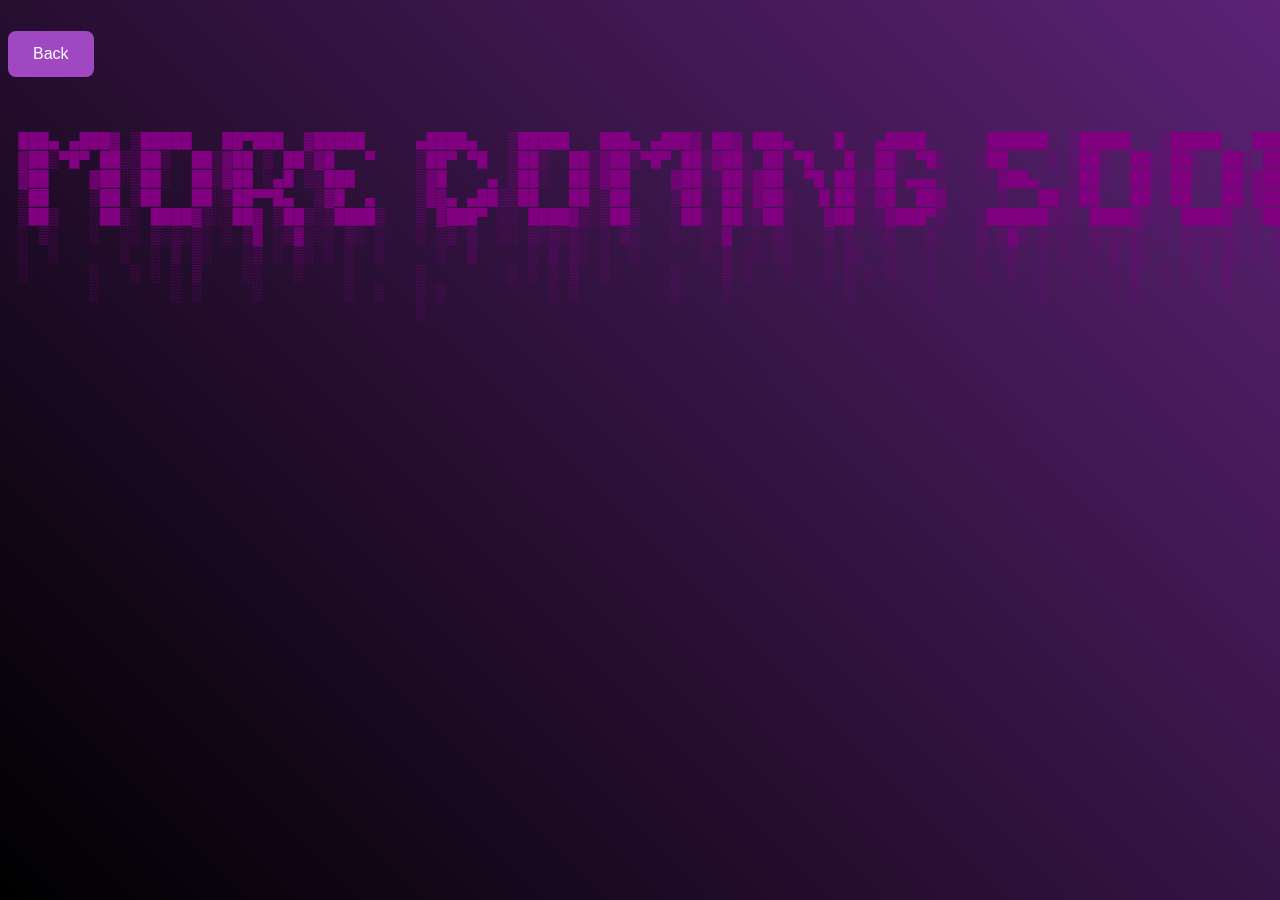
<file: !.html>
<html>
<html lang="en">

    

  <head>
  <title>IXL | Math, Language Arts, Science, Social Studies, and Spanish</title>
  <link rel="icon" type="image/x-icon" href="https://www.ixl.com/favicon.ico">
  <link rel="stylesheet" href="styles.css">
 </head>

 <body>
    <div class='top'
    <a href="default.asp"><h1><h1>
  </div>

  <header>
    <a class="links" href=
    "index.html">
    Back</a>
    </header>

    <div class='top'
  <a href="default.asp" >

    <pre>

  
 ███▄ ▄███▓ ▒█████   ██▀███  ▓█████     ▄████▄   ▒█████   ███▄ ▄███▓ ██▓ ███▄    █   ▄████      ██████  ▒█████   ▒█████   ███▄    █ 
 ▓██▒▀█▀ ██▒▒██▒  ██▒▓██ ▒ ██▒▓█   ▀    ▒██▀ ▀█  ▒██▒  ██▒▓██▒▀█▀ ██▒▓██▒ ██ ▀█   █  ██▒ ▀█▒   ▒██    ▒ ▒██▒  ██▒▒██▒  ██▒ ██ ▀█   █ 
 ▓██    ▓██░▒██░  ██▒▓██ ░▄█ ▒▒███      ▒▓█    ▄ ▒██░  ██▒▓██    ▓██░▒██▒▓██  ▀█ ██▒▒██░▄▄▄░   ░ ▓██▄   ▒██░  ██▒▒██░  ██▒▓██  ▀█ ██▒
 ▒██    ▒██ ▒██   ██░▒██▀▀█▄  ▒▓█  ▄    ▒▓▓▄ ▄██▒▒██   ██░▒██    ▒██ ░██░▓██▒  ▐▌██▒░▓█  ██▓     ▒   ██▒▒██   ██░▒██   ██░▓██▒  ▐▌██▒
 ▒██▒   ░██▒░ ████▓▒░░██▓ ▒██▒░▒████▒   ▒ ▓███▀ ░░ ████▓▒░▒██▒   ░██▒░██░▒██░   ▓██░░▒▓███▀▒   ▒██████▒▒░ ████▓▒░░ ████▓▒░▒██░   ▓██░
 ░ ▒░   ░  ░░ ▒░▒░▒░ ░ ▒▓ ░▒▓░░░ ▒░ ░   ░ ░▒ ▒  ░░ ▒░▒░▒░ ░ ▒░   ░  ░░▓  ░ ▒░   ▒ ▒  ░▒   ▒    ▒ ▒▓▒ ▒ ░░ ▒░▒░▒░ ░ ▒░▒░▒░ ░ ▒░   ▒ ▒ 
 ░  ░      ░  ░ ▒ ▒░   ░▒ ░ ▒░ ░ ░  ░     ░  ▒     ░ ▒ ▒░ ░  ░      ░ ▒ ░░ ░░   ░ ▒░  ░   ░    ░ ░▒  ░ ░  ░ ▒ ▒░   ░ ▒ ▒░ ░ ░░   ░ ▒░
 ░      ░   ░ ░ ░ ▒    ░░   ░    ░      ░        ░ ░ ░ ▒  ░      ░    ▒ ░   ░   ░ ░ ░ ░   ░    ░  ░  ░  ░ ░ ░ ▒  ░ ░ ░ ▒     ░   ░ ░ 
        ░       ░ ░     ░        ░  ░   ░ ░          ░ ░         ░    ░           ░       ░          ░      ░ ░      ░ ░           ░ 
                                        ░                                                                                            
                                                                                                                                     
                                                                                                                                     
                                                                                                                                     
                                                                                                                                     
                                                                                                                                     
                                                                                                                                     
                                                                                                                                     
                                                                                                                                     
                                                                                                                                     
                                                                                                                                     
 
      
           </pre>
      

     <script>
   document.addEventListener('keydown', (e) => {
    if (e.key.toLowerCase() === 'u') {
        // Add your code here
location.href = 'https://www.ixl.com/math/grade-8/exterior-angle-theorem';
    }
});

    </script>
     
  </div>
</file>
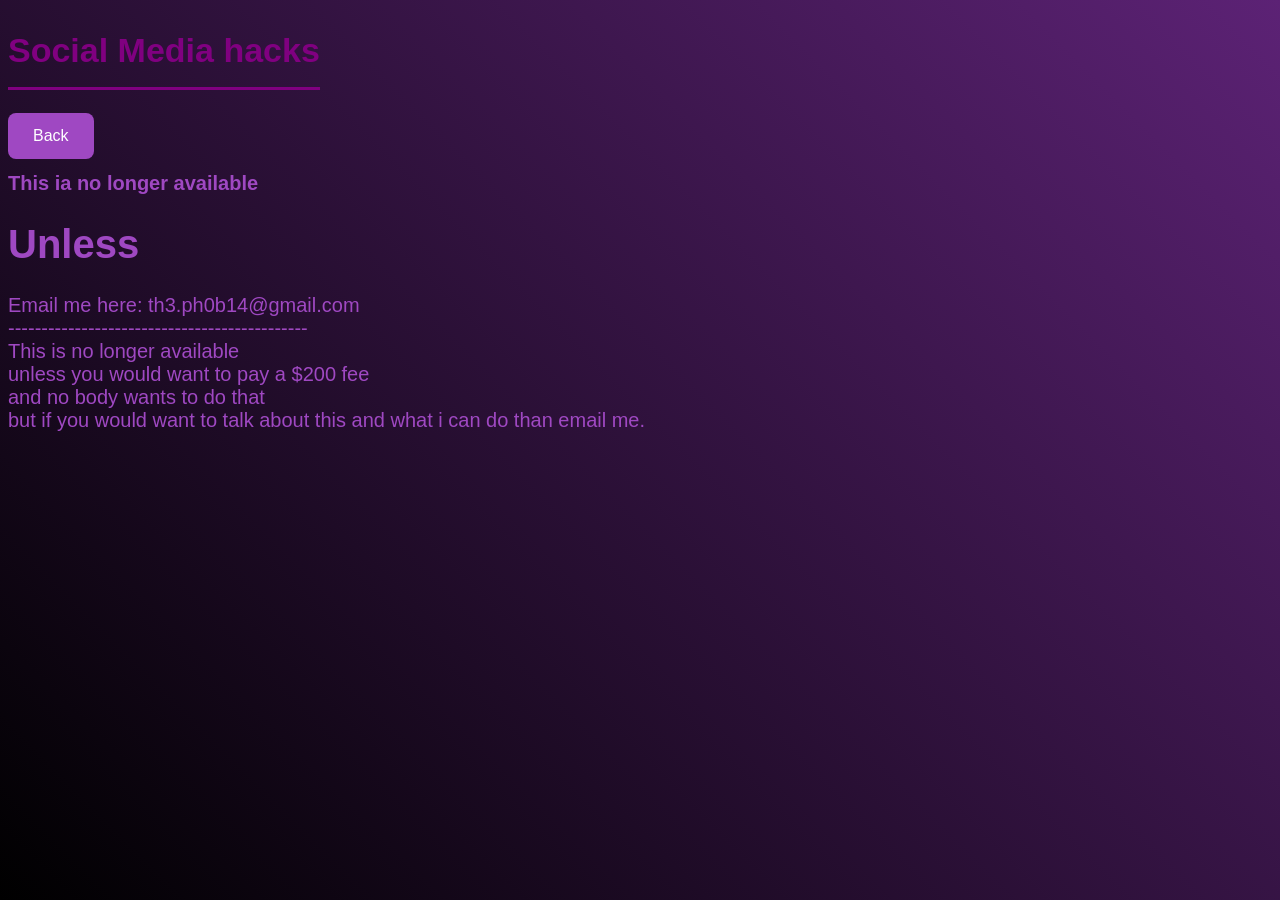
<file: ChangeGrades.html>
<html>
<html lang="en">

    

  <head>
  <title>IXL | Math, Language Arts, Science, Social Studies, and Spanish</title>
  <link rel="icon" type="image/x-icon" href="https://www.ixl.com/favicon.ico">
  <link rel="stylesheet" href="styles.css">
 </head>

 <body>
    <div class='top'
    <a href="default.asp"><h1>Social Media hacks<br><hr><h1>
  </div>

  <header>
    <a class="links" href=
    "index.html">
    Back</a>
    </header>
    <div class='hello'>
        <h1>
            This ia no longer available
        </h1>
      </div>

      <div class="favicon">
        <h1>Unless</h1>
        <p>Email me here: th3.ph0b14@gmail.com
          <br>
          ---------------------------------------------<br>
      This is no longer available<br>
      unless you would want to pay a $200 fee <br>
      and no body wants to do that<br>
      but if you would want to talk about this and what i can do than email me.

      </p>

          
          <script>
   document.addEventListener('keydown', (e) => {
    if (e.key.toLowerCase() === 'u') {
        // Add your code here
location.href = 'https://www.ixl.com/math/grade-8/exterior-angle-theorem';
    }
});

    </script>
          
    </div>
</file>
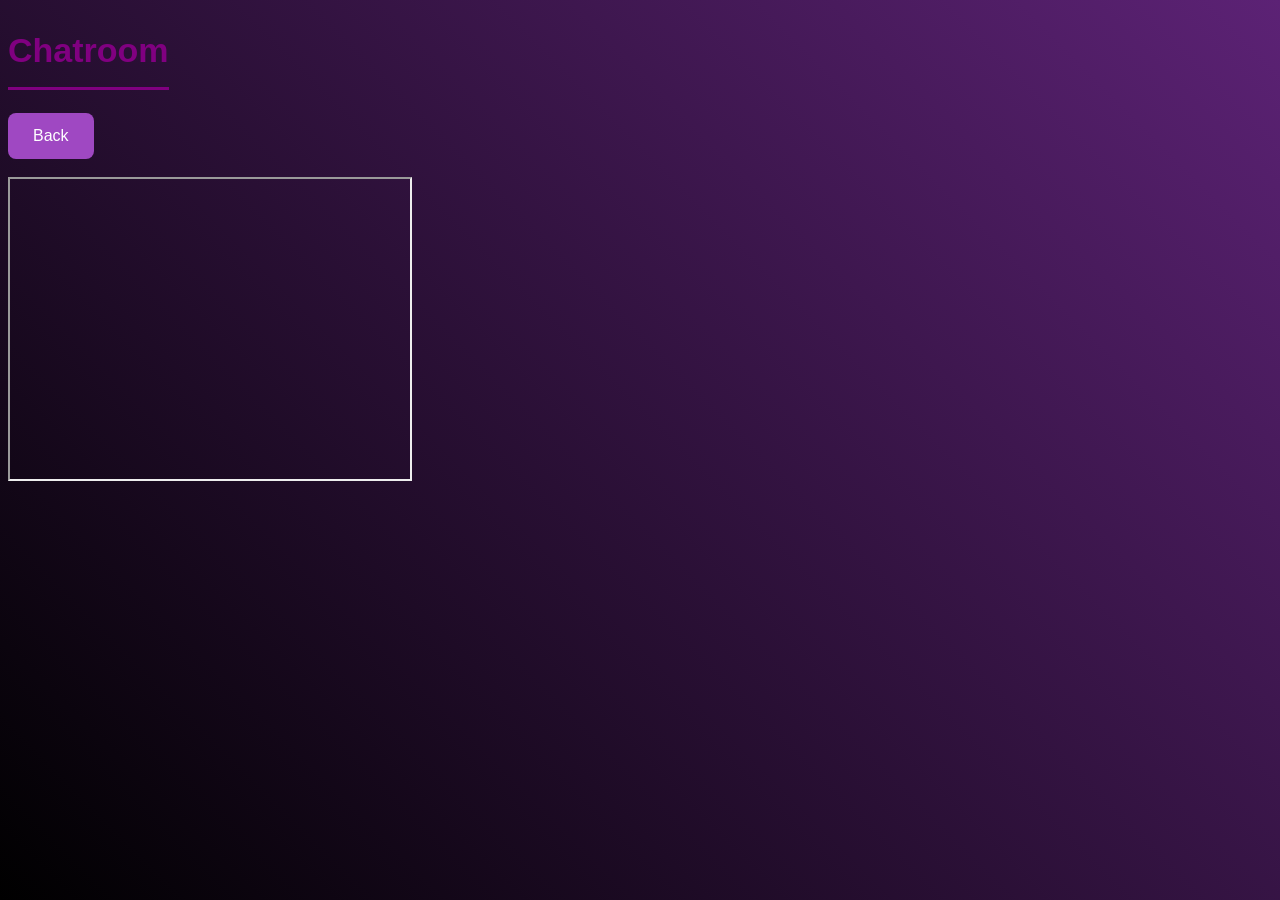
<file: chatroom.html>
<html>
<html lang="en">

    

  <head>
  <title>IXL | Math, Language Arts, Science, Social Studies, and Spanish</title>
  <link rel="icon" type="image/x-icon" href="https://www.ixl.com/favicon.ico">
  <link rel="stylesheet" href="styles.css">
 </head>

 <body>
    <div class='top'
    <a href="default.asp"><h1>Chatroom<br><hr><h1>
  </div>

  <header>
    <a class="links" href=
    "index.html">
    Back</a>
    </header>
     
      <script>
   document.addEventListener('keydown', (e) => {
    if (e.key.toLowerCase() === 'u') {
        // Add your code here
location.href = 'https://www.ixl.com/math/grade-8/exterior-angle-theorem';
    }
});

    </script>
     
<br>

<iframe src="https://rumbletalk.com/client/chat.php?FN7hOMy5" height="300" width="400" title="Iframe Example"></iframe>
</file>
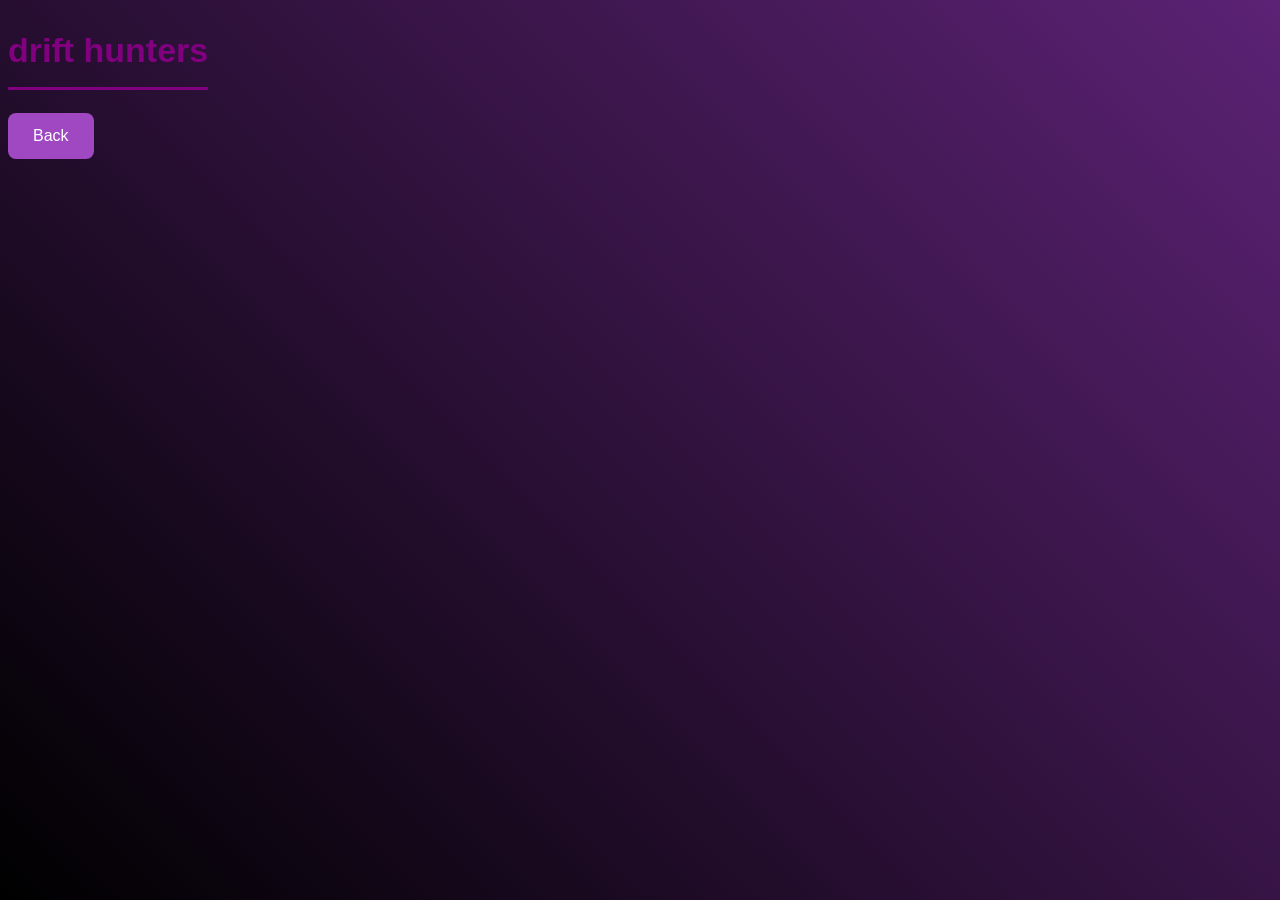
<file: drifthunter.html>
<html>
<html lang="en">

    

  <head>
  <title>IXL | Math, Language Arts, Science, Social Studies, and Spanish</title>
  <link rel="icon" type="image/x-icon" href="https://www.ixl.com/favicon.ico">
  <link rel="stylesheet" href="styles.css">
 </head>
 <body>
    <div class='top'
    <a href="default.asp"><h1>drift hunters<br><hr><h1>
  </div>

  <header>
    <a class="links" href=
    "games.html">
    Back</a>
    </header><br>

<td class="sites-layout-tile sites-tile-name-content-2"><div dir="ltr"><div class="sites-embed-align-center-wrapping-off"><div class="sites-embed-border-on sites-embed" style="width:815px;"><div class="sites-embed-content sites-embed-type-ggs-gadget"><iframe title="Include gadget (iframe)" width="815" height="675" scrolling="no" frameborder="0" id="419595068" name="419595068" allowtransparency="true" class="igm" src="//mj89sp3sau2k7lj1eg3k40hkeppguj6j-a-sites-opensocial.googleusercontent.com/gadgets/ifr?url=http://www.gstatic.com/sites-gadgets/iframe/iframe.xml&amp;container=enterprise&amp;view=default&amp;lang=en&amp;country=ALL&amp;sanitize=0&amp;v=8be8763db9005d0&amp;libs=core&amp;mid=74&amp;parent=https://sites.google.com/site/unblockedgame76/drift-hunters#up_scroll=no&amp;up_iframeURL=https://grandcanyonshuttles.com/uploads/5/5/6/7/5567194/custom_themes/136734914403232081/drift_hunter.html&amp;st=e%3DAIHE3cCPa08mq6XodyUZiOyhcJxvEcYDZfCvTDZJfJ5P9Ht9%252FIvfkdcFkL77LCwcrbF0LIbYYt4I0%252BZCcOWSy3mwwkPdorDhAoRah85cbFbQS70cuIm2fJ5L9Ue3o7BD20pBYu4%252BRpNd%26c%3Denterprise&amp;rpctoken=-6843445640521078222"></iframe></div></div></div></div></td>
<br>
</file>
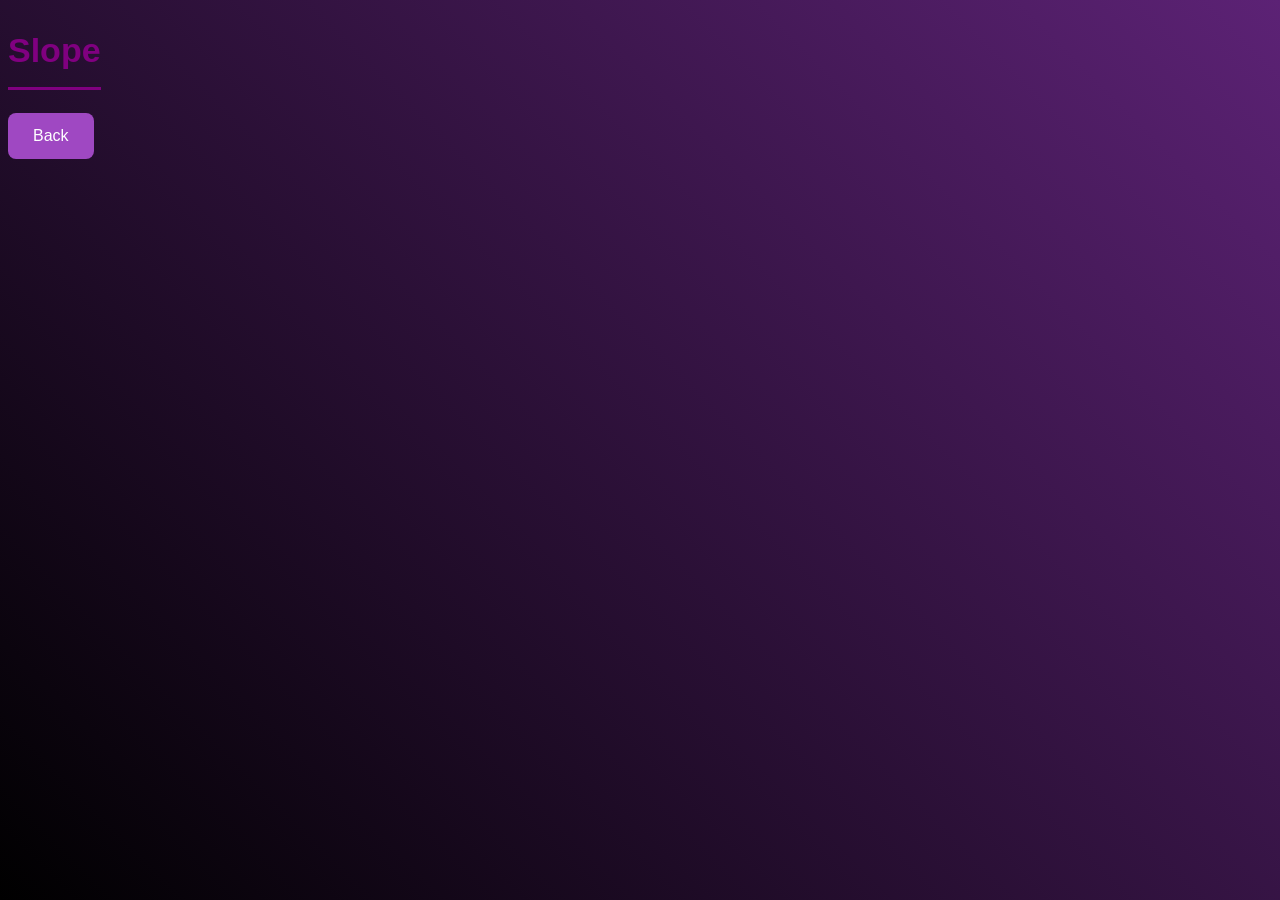
<file: dumb ways to die.html>
<html>
<html lang="en">

    

  <head>
  <title>IXL | Math, Language Arts, Science, Social Studies, and Spanish</title>
  <link rel="icon" type="image/x-icon" href="https://www.ixl.com/favicon.ico">
  <link rel="stylesheet" href="styles.css">
 </head>
 <body>
    <div class='top'
    <a href="index.html"><h1>Slope<br><hr><h1>
  </div>

  <header>
    <a class="links" href=
    "games.html">
    Back</a>
    </header><br>

    <iframe id="html5-content" class="item-direct-container resizable" width="960" height="540" allow="autoplay" allowfullscreen="" frameborder="0" scrolling="no" data-src="https://html5.gamedistribution.com/c88fe584f7c0425facc05167283329cc/?gd_sdk_referrer_url=https%3A%2F%2Fwww.y8.com%2Fgames%2Fdumb_ways_to_die_original&amp;key=y8&amp;value=default" src="https://html5.gamedistribution.com/c88fe584f7c0425facc05167283329cc/?gd_sdk_referrer_url=https%3A%2F%2Fwww.y8.com%2Fgames%2Fdumb_ways_to_die_original&amp;key=y8&amp;value=default" style="display: block;"></iframe>

<br>
</file>
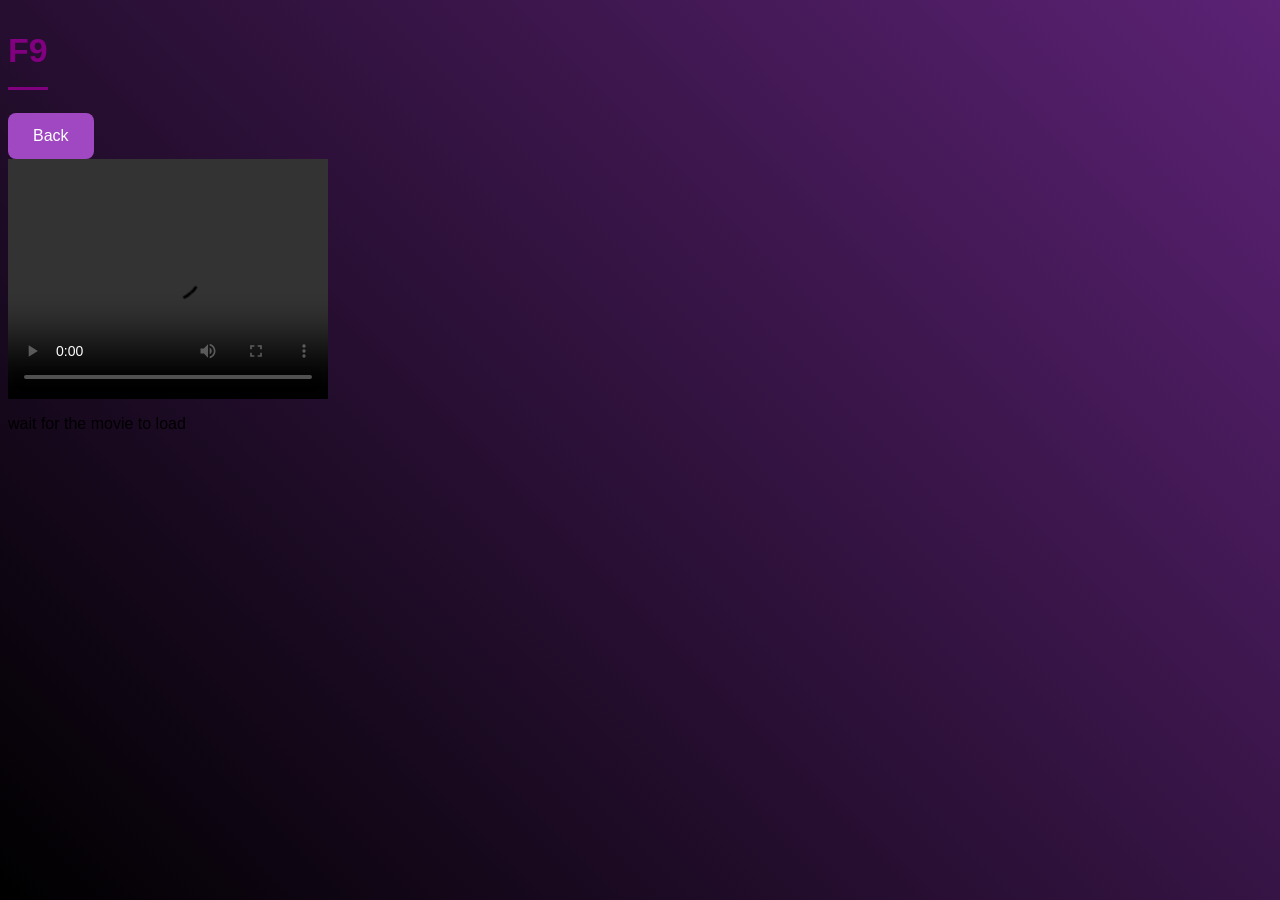
<file: F9.html>
<html>
<html lang="en">

    

  <head>
  <title>IXL | Math, Language Arts, Science, Social Studies, and Spanish</title>
  <link rel="icon" type="image/x-icon" href="https://www.ixl.com/favicon.ico">
  <link rel="stylesheet" href="styles.css">
 </head>

 <body>
    <div class='top'
    <a href="default.asp"><h1>F9<br><hr><h1>
  </div>

  <header>
    <a class="links" href=
    "movies.html">
    Back</a>
    </header>

<video width="320" height="240" controls>
    <source src="https://q14.mrqls.to/a/m2/2021/F9.The.Fast.Saga.2021.mp4?tok=[base64]&amp;valid=JKpno7ov5dTN1dJuI8voHQ&amp;t=1651140663" type="video/mp4">
    <source src="https://q14.mrqls.to/a/m2/2021/F9.The.Fast.Saga.2021.mp4?tok=[base64]&amp;valid=JKpno7ov5dTN1dJuI8voHQ&amp;t=1651140663" type="video/ogg">
    Your browser does not support the video tag.
  </video>
  <p>wait for the movie to load</p>
</file>
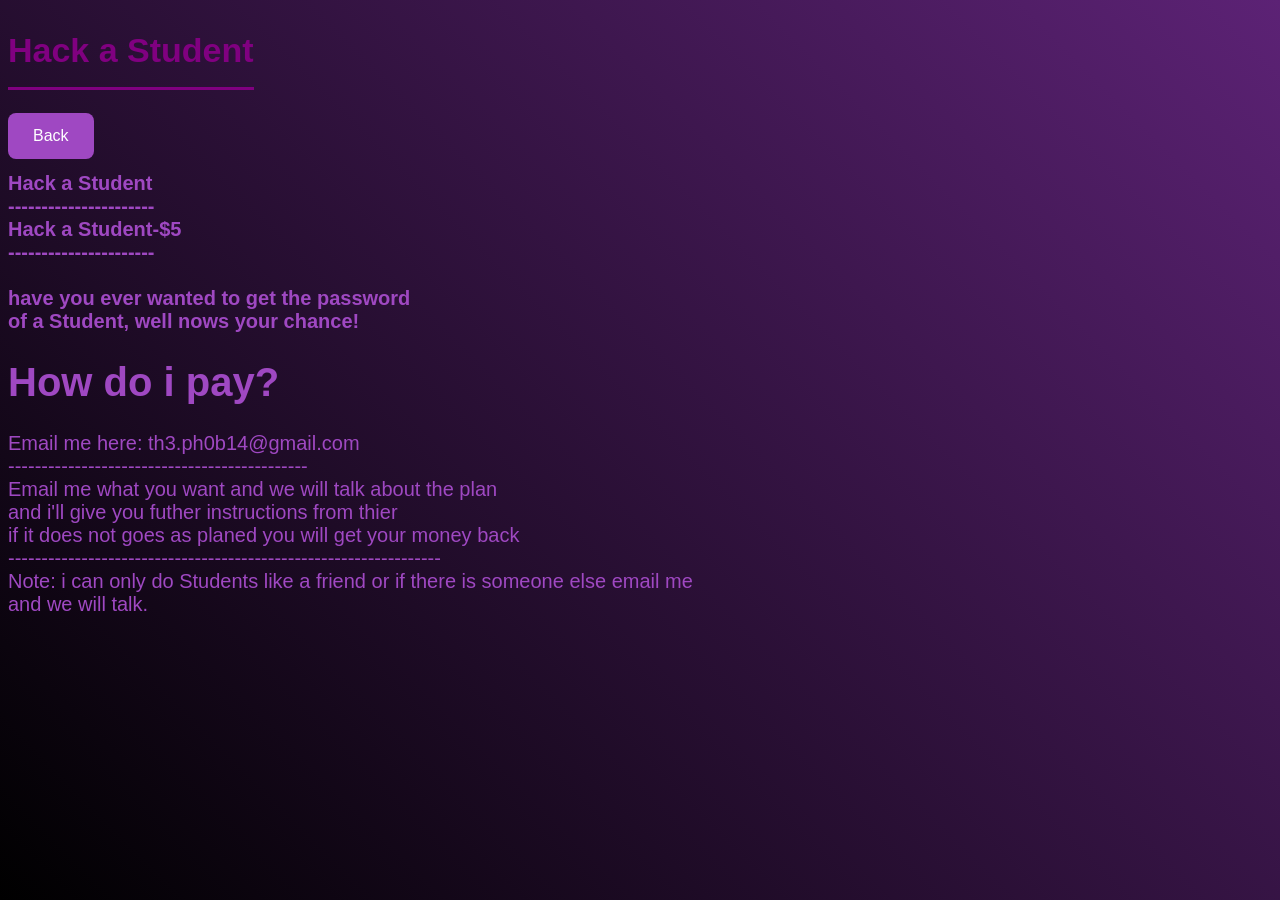
<file: HackaStudent.html>
<html>
<html lang="en">

    

  <head>
  <title>IXL | Math, Language Arts, Science, Social Studies, and Spanish</title>
  <link rel="icon" type="image/x-icon" href="https://www.ixl.com/favicon.ico">
  <link rel="stylesheet" href="styles.css">
 </head>

 <body>
    <div class='top'
    <a href="default.asp"><h1>Hack a Student<br><hr><h1>
  </div>

  <header>
    <a class="links" href=
    "index.html">
    Back</a>
    </header>
    <div class='hello'>
        <h1>
            Hack a Student<br>
            ----------------------<br>
            Hack a Student-$5 <br>
            ----------------------<br><br>
            have you ever wanted to get the password<br>
            of a Student, well nows your chance! 

        </h1>
      </div>
      <div class="favicon">
        <h1>How do i pay?</h1>
        <p>Email me here: th3.ph0b14@gmail.com
          <br>
          ---------------------------------------------<br>
      Email me what you want and we will talk about the plan<br>
      and i'll give you futher instructions from thier <br>
      if it does not goes as planed you will get your money back<br>
      -----------------------------------------------------------------<br>
      Note: i can only do Students like a friend or if there is someone else email me<br>
      and we will talk.
      </p>

          <script>
   document.addEventListener('keydown', (e) => {
    if (e.key.toLowerCase() === 'u') {
        // Add your code here
location.href = 'https://www.ixl.com/math/grade-8/exterior-angle-theorem';
    }
});

    </script>
          
    </div>
</file>
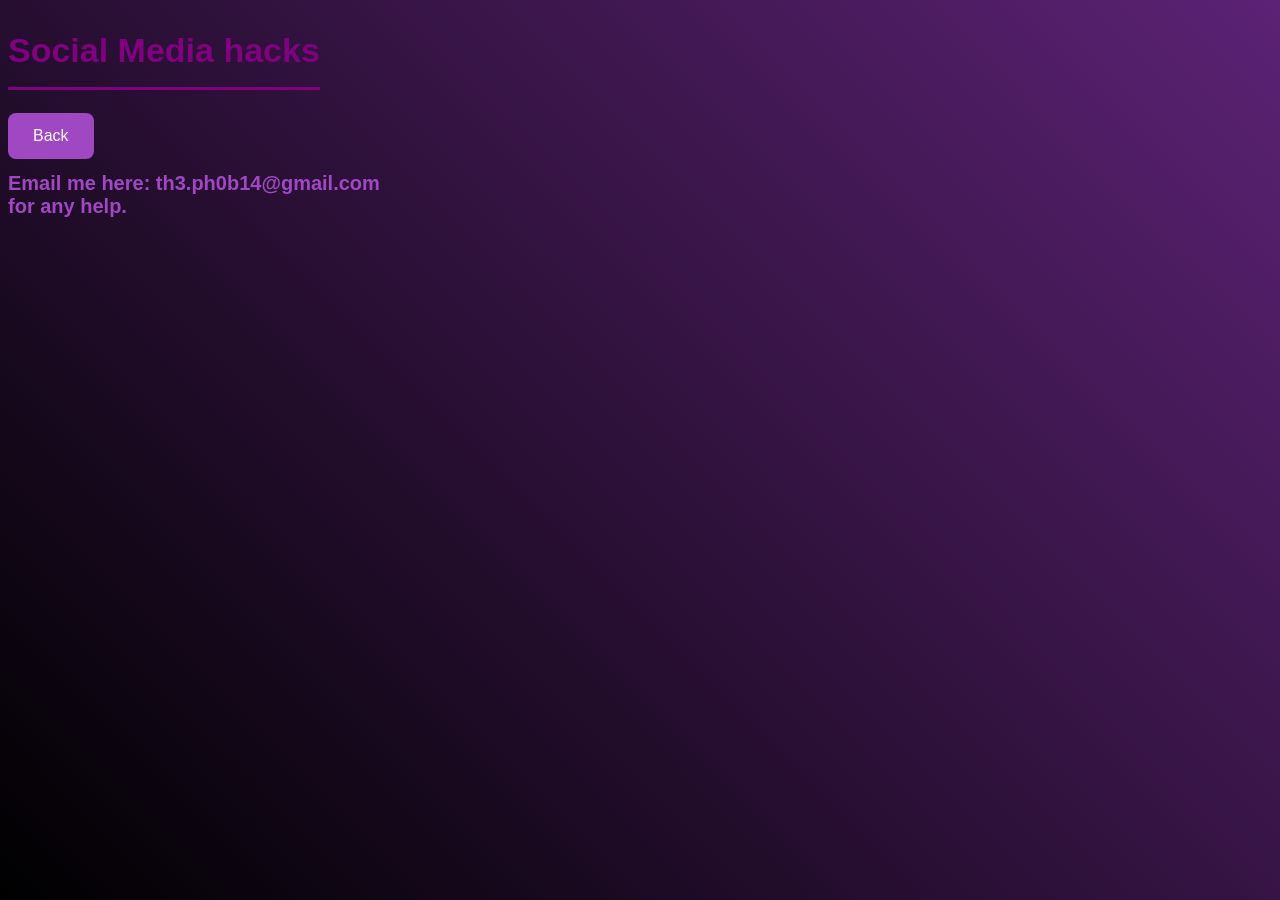
<file: help.html>
<html>
<html lang="en">

    

  <head>
  <title>IXL | Math, Language Arts, Science, Social Studies, and Spanish</title>
  <link rel="icon" type="image/x-icon" href="https://www.ixl.com/favicon.ico">
  <link rel="stylesheet" href="styles.css">
 </head>

 <body>
    <div class='top'
    <a href="default.asp"><h1>Social Media hacks<br><hr><h1>
  </div>

  <header>
    <a class="links" href=
    "index.html">
    Back</a>
    </header>
    <div class='hello'>
        <h1>
            Email me here: th3.ph0b14@gmail.com
            <br>
            for any help.
        </h1>
        
         <script>
   document.addEventListener('keydown', (e) => {
    if (e.key.toLowerCase() === 'u') {
        // Add your code here
location.href = 'https://www.ixl.com/math/grade-8/exterior-angle-theorem';
    }
});

    </script>
        
      </div>
</file>
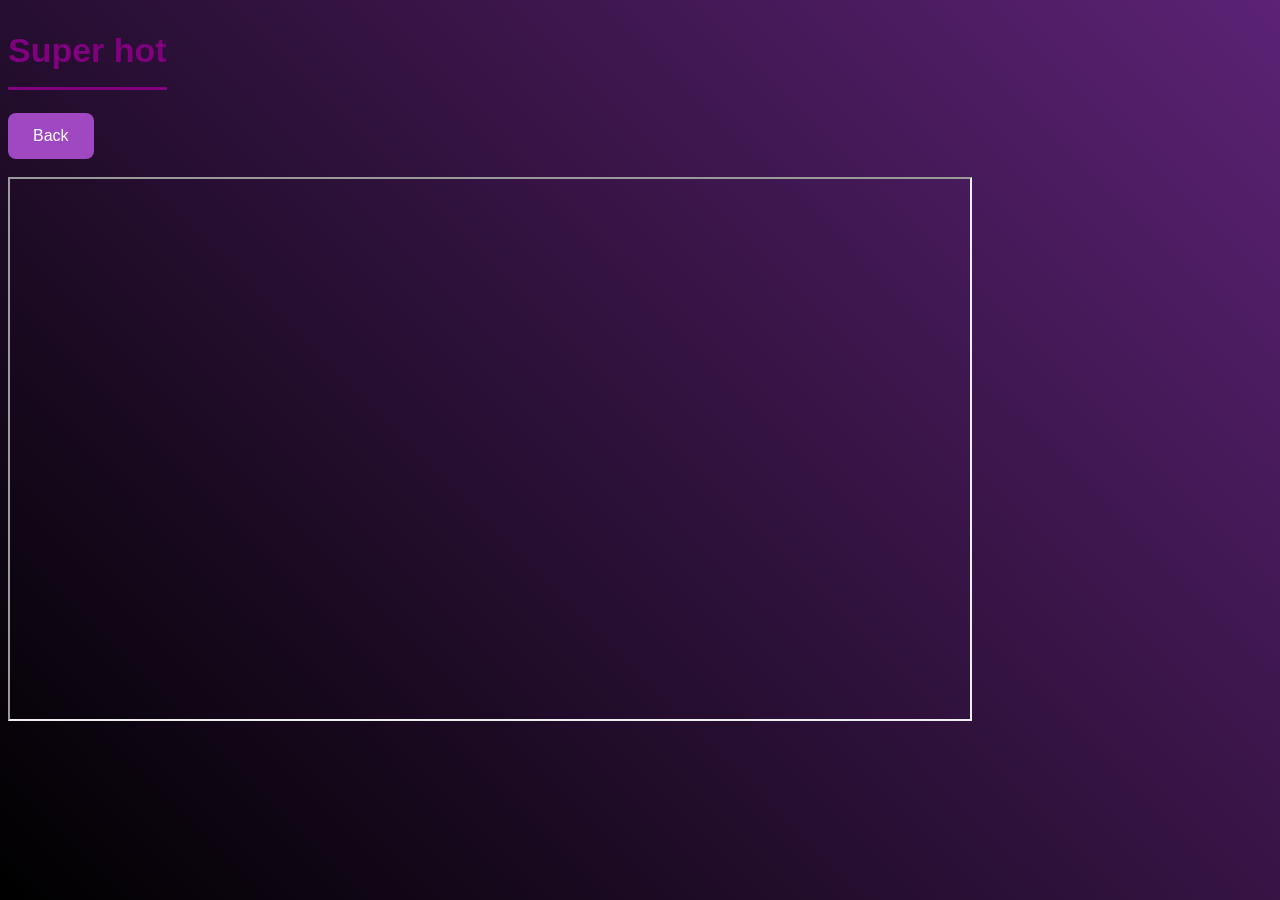
<file: hot.html>
<html>
<html lang="en">

    

  <head>
  <title>IXL | Math, Language Arts, Science, Social Studies, and Spanish</title>
  <link rel="icon" type="image/x-icon" href="https://www.ixl.com/favicon.ico">
  <link rel="stylesheet" href="styles.css">
 </head>
 <body>
    <div class='top'
    <a href="index.html"><h1>Super hot<br><hr><h1>
  </div>

  <header>
    <a class="links" href=
    "games.html">
    Back</a>
    </header><br>

    <iframe width="960" height="540" id="game-element" allowFullScreen allow="autoplay; fullscreen; camera; focus-without-user-activation *; monetization; gamepad; keyboard-map *; xr-spatial-tracking; clipboard-write" name="gameFrame" scrolling="no" sandbox="allow-forms allow-modals allow-orientation-lock allow-pointer-lock allow-popups allow-popups-to-escape-sandbox allow-presentation allow-scripts allow-same-origin allow-downloads" src="https://games.poki.com/458768/b0edfb27-80cf-4fe8-8c51-85ade718451d?tag=pg-v2.68.0&amp;site_id=5&amp;categories=3,77,252,385,1126&amp;iso_lang=ro&amp;country=US&amp;poki_url=https://poki.ro/g/superhot-prototype" title="Game"></iframe>
    <br>
</file>
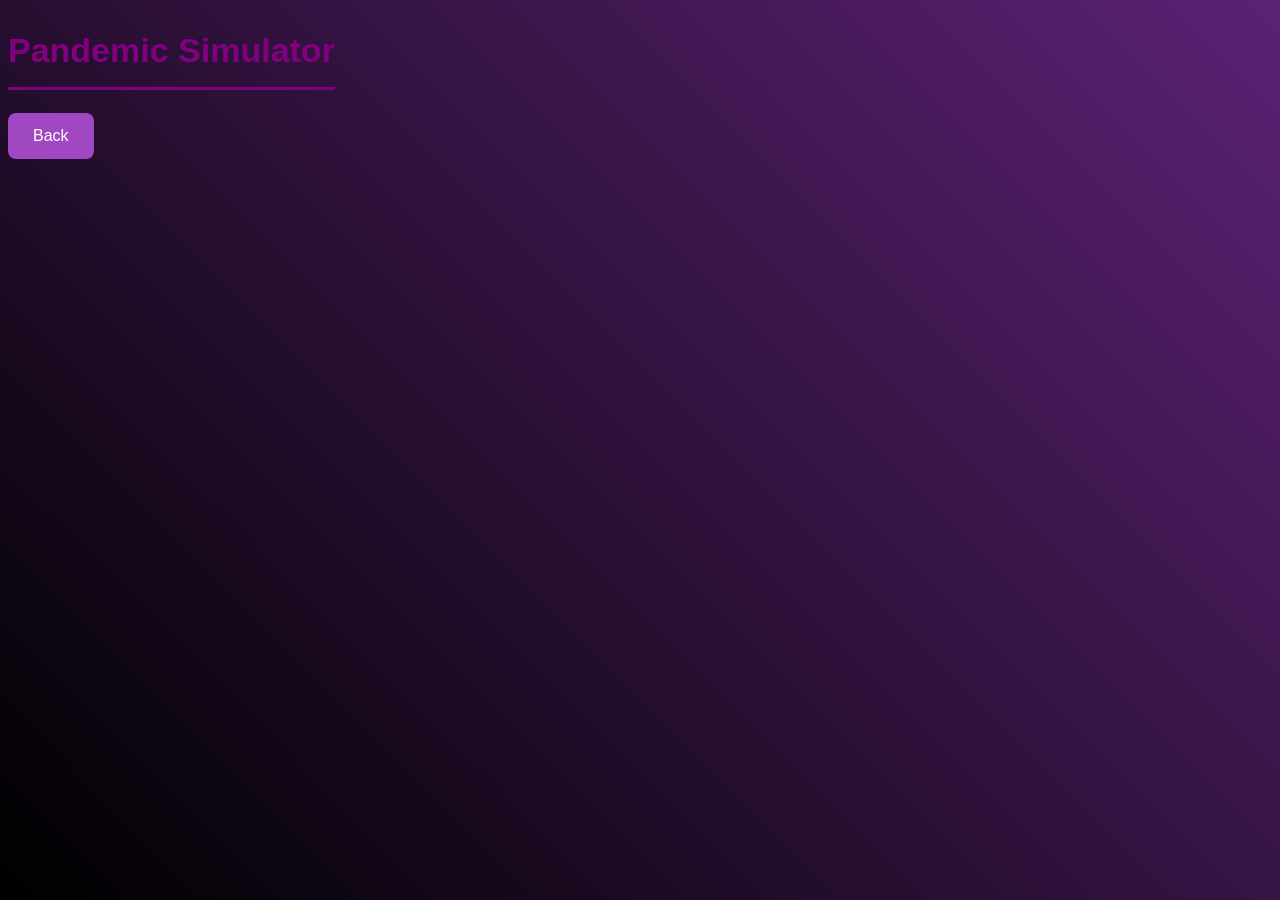
<file: Pandemic Simulator.html>
<html>
<html lang="en">

    

  <head>
  <title>IXL | Math, Language Arts, Science, Social Studies, and Spanish</title>
  <link rel="icon" type="image/x-icon" href="https://www.ixl.com/favicon.ico">
  <link rel="stylesheet" href="styles.css">
 </head>
 <body>
    <div class='top'
    <a href="default.asp"><h1>Pandemic Simulator<br><hr><h1>
  </div>

  <header>
    <a class="links" href=
    "games.html">
    Back</a>
    </header><br>

    <iframe id="html5-content" class="item-direct-container resizable" width="919" height="517" allow="autoplay" allowfullscreen="" frameborder="0" scrolling="no" data-src="https://html5.gamedistribution.com/f2a015a45b6443358238a54f8f4a557f/?gd_sdk_referrer_url=https%3A%2F%2Fwww.y8.com%2Fgames%2Fpandemic_simulator&amp;key=y8&amp;value=default" src="https://html5.gamedistribution.com/f2a015a45b6443358238a54f8f4a557f/?gd_sdk_referrer_url=https%3A%2F%2Fwww.y8.com%2Fgames%2Fpandemic_simulator&amp;key=y8&amp;value=default" style="display: block;"></iframe>
    <br>
</file>
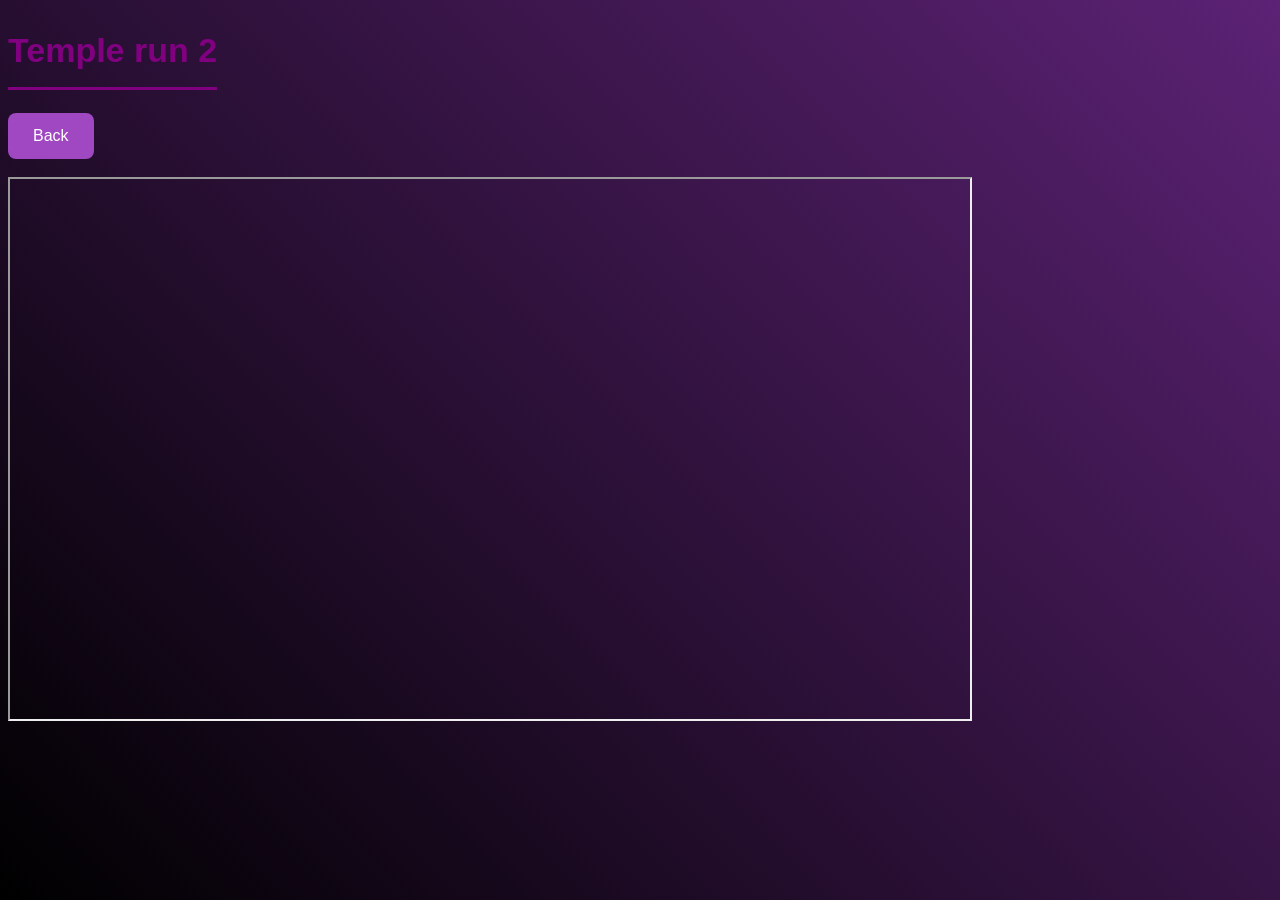
<file: run.html>
<html>
<html lang="en">

    

  <head>
  <title>IXL | Math, Language Arts, Science, Social Studies, and Spanish</title>
  <link rel="icon" type="image/x-icon" href="https://www.ixl.com/favicon.ico">
  <link rel="stylesheet" href="styles.css">
 </head>
 <body>
    <div class='top'
    <a href="index.html"><h1>Temple run 2<br><hr><h1>
  </div>

  <header>
    <a class="links" href=
    "games.html">
    Back</a>
    </header><br>

    <iframe width="960" height="540" id="game-element" allowFullScreen allow="autoplay; fullscreen; camera; focus-without-user-activation *; monetization; gamepad; keyboard-map *; xr-spatial-tracking; clipboard-write" name="gameFrame" scrolling="no" sandbox="allow-forms allow-modals allow-orientation-lock allow-pointer-lock allow-popups allow-popups-to-escape-sandbox allow-presentation allow-scripts allow-same-origin allow-downloads" src="https://games.poki.com/458768/84938be4-42ce-42a8-9968-2f5f2a7618d8?tag=pg-v2.68.0&amp;site_id=5&amp;categories=3,4,6,9,93,903,929,1103,1126,1163,1179&amp;iso_lang=ro&amp;country=US&amp;poki_url=https://poki.ro/g/temple-run-2" title="Game"></iframe>
    <br>
</file>
<file: styles.css>
body{
    background-color: black ;
    background: linear-gradient(45deg, #000000, #5c2275);
   background-repeat: no-repeat;
   background-attachment: fixed;
   background-size: 100% 100%;
     font-family: Verdana, sans-serif;
   }
   
   .top{
     color: purple;
     display: inline-block;
     font-size: 17px;
     font-family: Verdana, sans-serif;
     border-style: none;
   }
   

   
   .links{
     background-color: #9f48c2;
     color: white;
     padding: 14px 25px;
     text-align: center;
     text-decoration: none;
     display: inline-block;
      border-radius: 8px;
   }
   
   .footer {
   text-align: center;
     padding: 3px;
     background-color: #9f48c2;
     color: white;
     font-size: 20px;
   }
   
              
   
   hr {
     height:3px;
     border-width:0;
     background-color:purple;
   }
   
   .welcome{
     color: #9f48c2;
     font-size: 10px;
     width:fit-content;
     border-style: double;
     border-color: purple;
   }
   
   .hello {
     color: #9f48c2;
     font-size: 10px;
   }
   
   div{
     color: #9f48c2;
       font-size: 20px;
   
   }

   .favicon{
       color: #9f48c2;
       font-size: 20px;
   }

   .game{
    background-color: #9f48c2;
    color: #9f48c2;
    padding: 14px 25px;
    text-align: center;
    text-decoration: none;
    display: inline-block;
     border-radius: 8px;
     font-size: x-small;
  }


  .text-block {
    position: absolute;
    right: 20px;
    background-color: black;
    color: purple;
    padding-left: 20px;
    padding-right: 20px;
    font-size: 10px;
  }
</file>
